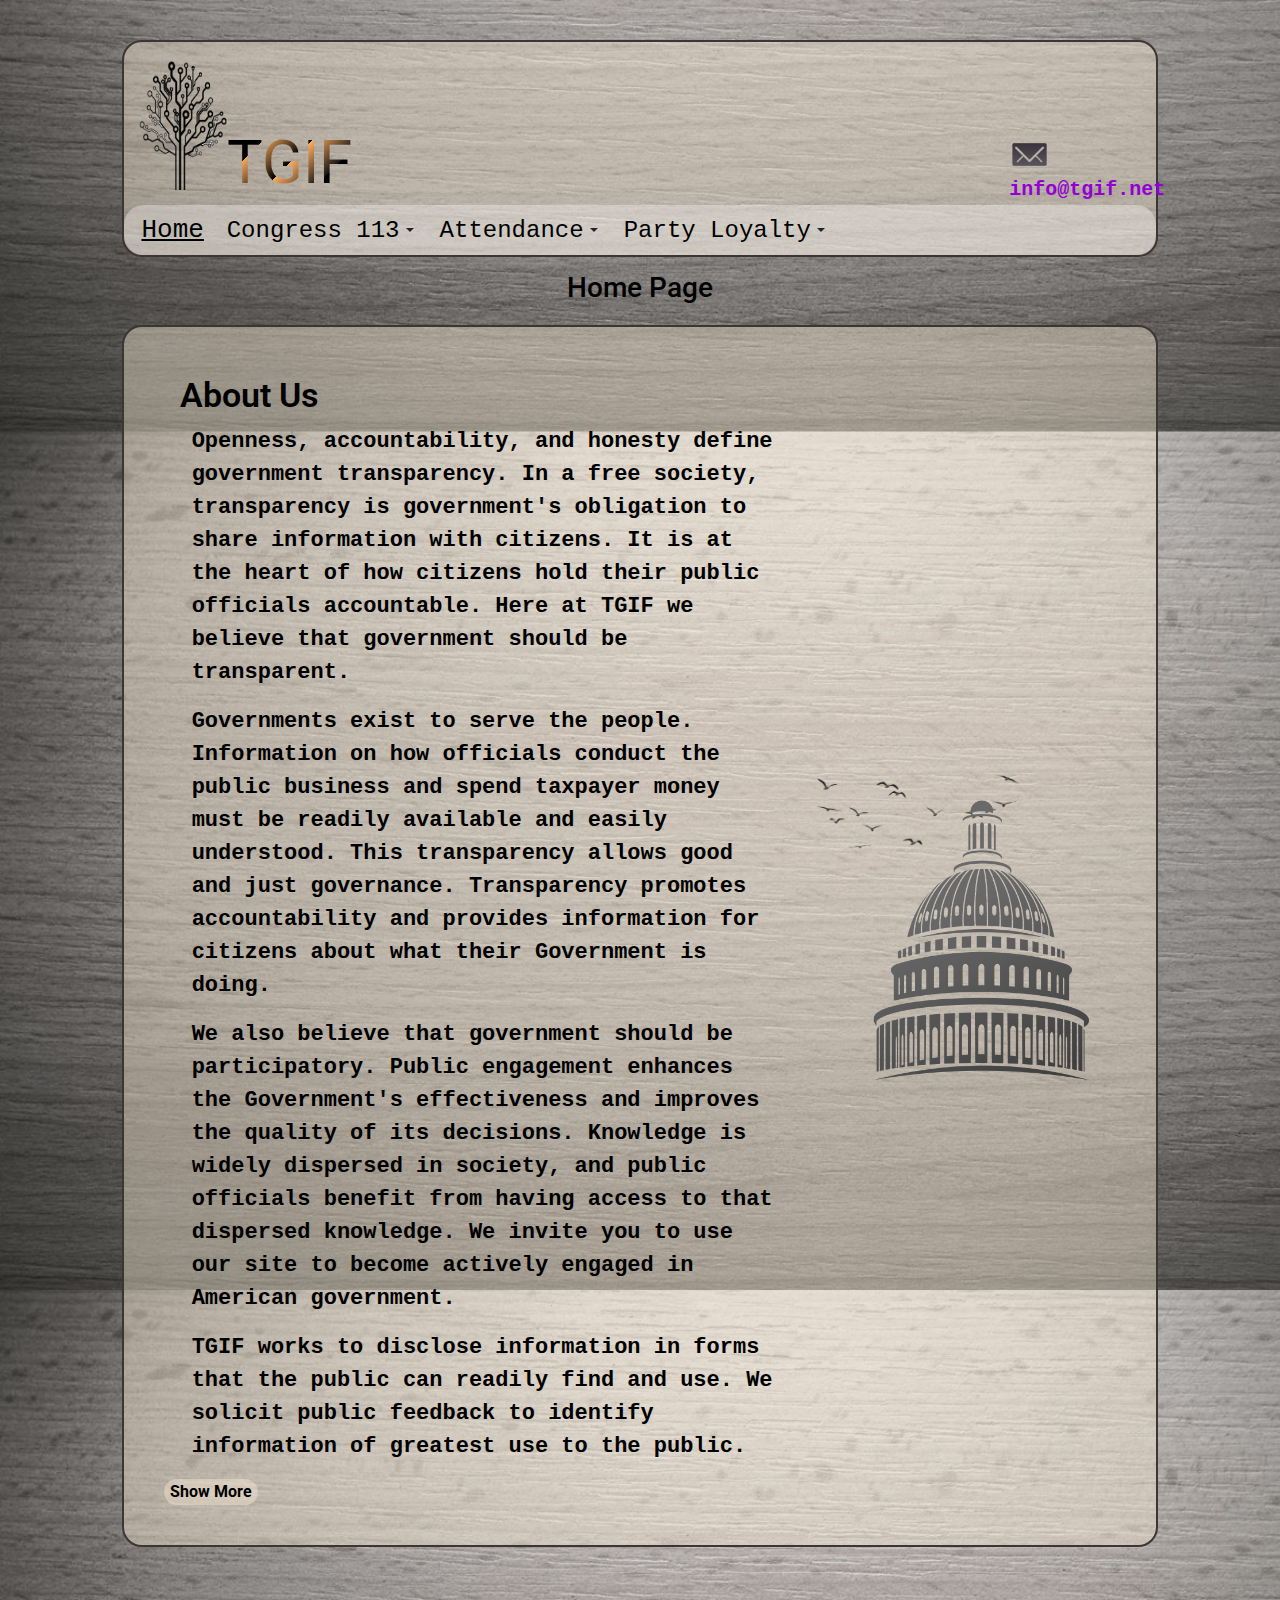
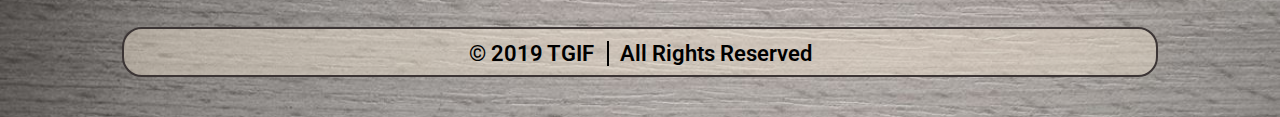
<file: index.html>
<!DOCTYPE html>
<html lang="en">

<head>
  <link rel="stylesheet" href="https://maxcdn.bootstrapcdn.com/bootstrap/4.0.0-beta.3/css/bootstrap.min.css" integrity="sha384-Zug+QiDoJOrZ5t4lssLdxGhVrurbmBWopoEl+M6BdEfwnCJZtKxi1KgxUyJq13dy" crossorigin="anonymous">
  <link rel="stylesheet" href="https://maxcdn.bootstrapcdn.com/bootstrap/4.3.1/css/bootstrap.min.css">
  <link rel="stylesheet" href="styles/styles.css">
  <script src="https://ajax.googleapis.com/ajax/libs/jquery/3.3.1/jquery.min.js"></script>
  <script src="https://cdnjs.cloudflare.com/ajax/libs/popper.js/1.14.7/umd/popper.min.js"></script>
  <script src="https://maxcdn.bootstrapcdn.com/bootstrap/4.3.1/js/bootstrap.min.js"></script>
  <link href="https://fonts.googleapis.com/css?family=Roboto" rel="stylesheet">
</head>

<body>
  <div class="imag">
    <div class="container-fluid col-lg-10 my-container">
      <div class="layer">

        <div class="row">

          <div class="col-6 col-lg-10">
            <div class="row">
              <img class="page-logo" src="images/logo.png" alt="logo">
              <h1 data-heading="Slide">TGIF</h1>
            </div>
          </div>

          <div class="col-6 col-lg-2 email">
            <div><img class="msg" src="images/msg.png" alt="email">
              <a href="mailto:info@tgif.net">info@tgif.net</a></div>
          </div>

        </div>
        <div class="top">
          <div class="col nav-bar">
            <div class="col-12 dropdown row my-dropdown">
              <a class="home" href="home.html">Home</a>
              <div class="dropdown-toggle">
                <button class="dropdown my-button" type="button" data-toggle="dropdown">Congress 113</button>
                <ul class="dropdown-menu menu-item my-item">
                  <li><a href="house-data.html">House</a></li>
                  <li><a href="senate-data.html">Senate</a></li>

                </ul>
              </div>
              <div class="dropdown-toggle">
                <button class="dropdown my-button" type="button" data-toggle="dropdown">Attendance</button>
                <ul class="dropdown-menu menu-item my-item">
                  <li><a href="house-attendance-statistics-page.html">House</a></li>
                  <li><a href="senate-attendance-statistics-page.html">Senate</a></li>

                </ul>
              </div>
              <div class="dropdown-toggle">
                <button class="dropdown my-button" type="button" data-toggle="dropdown">Party Loyalty</button>
                <ul class="dropdown-menu menu-item my-item">
                  <li><a href="house-party-loyalty-statistics-page.html">House</a></li>
                  <li><a href="senate-party-loyalty-statistics.html">Senate</a></li>

                </ul>
              </div>
            </div>
          </div>
        </div>
      </div>
      <div class="main-area">
        <div class="container-fluid">
            <h2 class="page-titles">Home Page</h2>
          <div class="row justify-content-flex-start main-content">
            <!--Table container-->
            <div class="col-lg-8 col-sm-12 main-text">

              <h2 class="about-title">About Us</h2>
              <div class="about-text">
                <p>Openness, accountability, and honesty define government transparency. In a free society, transparency is government's obligation to share information with citizens. It is at the heart of how citizens hold their public officials accountable. Here at TGIF we believe that government should be transparent.</p>
                <p>Governments exist to serve the people. Information on how officials conduct the public business and spend taxpayer money must be readily available and easily understood. This transparency allows good and just governance. Transparency promotes accountability and provides information for citizens about what their Government is doing.</p>
                <p>We also believe that government should be participatory. Public engagement enhances the Government's effectiveness and improves the quality of its decisions. Knowledge is widely dispersed in society, and public officials benefit from having access to that dispersed knowledge. We invite you to use our site to become actively engaged in American government.</p>
                <p>TGIF works to disclose information in forms that the public can readily find and use. We solicit public feedback to identify information of greatest use to the public.</p>
              </div>
            </div>
            <div class="col-4 align-self-center">
              <div><img class="birds" src="images/birds.png" alt="birds"></div>
              <div><img class="main-img" src="images/office.png" alt="office"></div>
            </div>
            <div class="row col-12">
              <input type="button" id="accordion" class="accordion more" value="Show More">
              <div class="panel">
                <h2 class="sub-titles">Background History of Government Transparency</h2>
                <div class="main-text">
                  <p>In the West, the idea that government should be open to public scrutiny and susceptible to public opinion dates back at least to the time of the Enlightenment, when many philosophes made an attack on absolutist doctrine of state secrecy, a core part of their intellectual project. The passage of formal legislative instruments to this end can also be traced to this time with Sweden, for example, (which then included Finland as a Swedish-governed territory) enacting free press legislation as part of its constitution (Freedom of the Press Act, 1766). This approach, and that of the philosophes more broadly, is strongly related to recent historiography on the eighteenth-century public sphere.

                    <p>Influenced by Enlightenment thought, the revolutions in America (1776) and France (1789), freedom of the press enshrined provisions and requirements for public budgetary accounting and freedom of the press in constitutional articles. In the nineteenth century, attempts by Metternichean statesmen to row back on these measures were vigorously opposed by a number of eminent liberal politicians and writers, Bentham, Mill and Acton prominent among the latter.</p>

                    <p>Open government is widely seen to be a key hallmark of contemporary democratic practice and is often linked to the passing of freedom of information legislation. Scandinavian countries claim to have adopted the first freedom of information legislation, dating the origins of its modern provisions to the eighteenth century and Finland continuing the presumption of openness after gaining independence in 1917, passing its Act on Publicity of Official Documents in 1951 (superseded by new legislation in 1999).</p>

                    <p>The United States passed its Freedom of Information Act (FOIA) in 1966, FOIAs, Access to Information Acts (AIAs) or equivalent laws were passed in Denmark and Norway in 1970.</p>
                </div>
              </div>
            </div>
          </div>

        </div>
        <div class="footer col-12">
          <div class="rights col">&copy; 2019 TGIF <span class="line"></span> All Rights Reserved </div>
        </div>
      </div>




      <script src="main/main.js"></script>

    </div>

  </div>


</body>

</html>
</file>
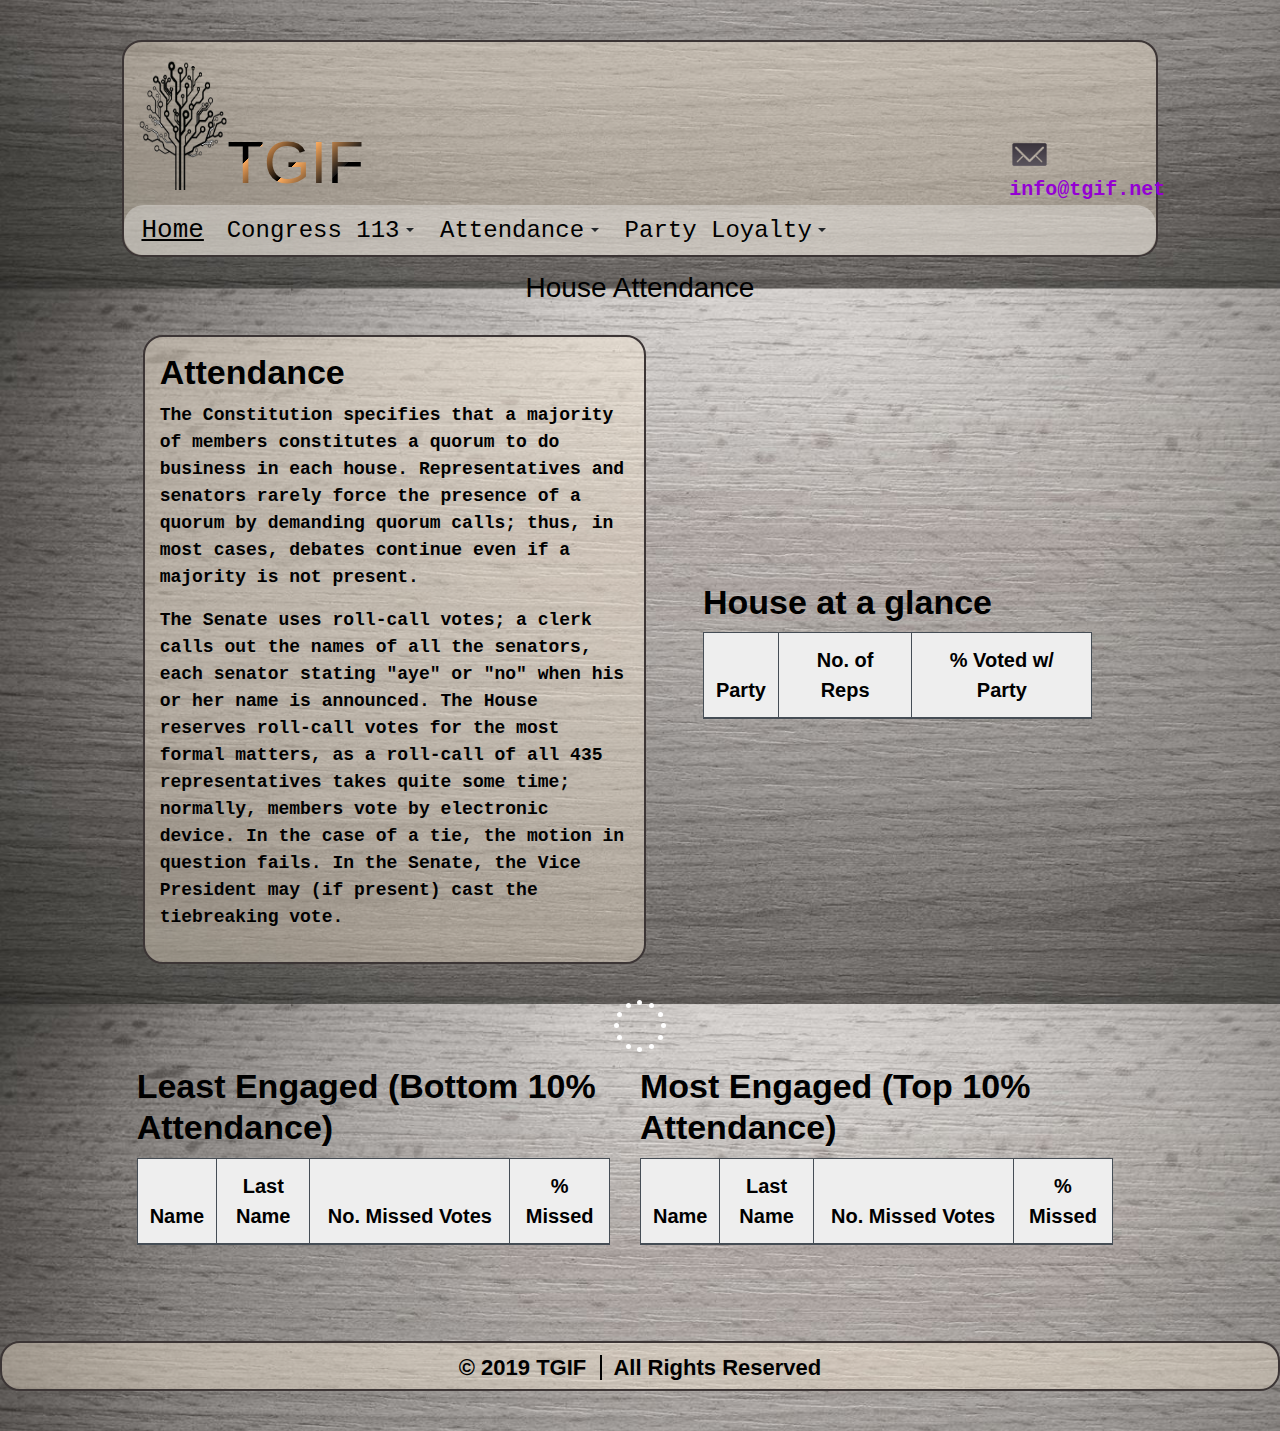
<file: house-attendance-statistics-page.html>
<!DOCTYPE html>
<html lang="en">

<head>
  <link rel="stylesheet" href="https://maxcdn.bootstrapcdn.com/bootstrap/4.0.0-beta.3/css/bootstrap.min.css" integrity="sha384-Zug+QiDoJOrZ5t4lssLdxGhVrurbmBWopoEl+M6BdEfwnCJZtKxi1KgxUyJq13dy" crossorigin="anonymous">
  <link rel="stylesheet" href="https://maxcdn.bootstrapcdn.com/bootstrap/4.3.1/css/bootstrap.min.css">
  <link rel="stylesheet" href="styles/styles.css">
  <script src="https://ajax.googleapis.com/ajax/libs/jquery/3.3.1/jquery.min.js"></script>
  <script src="https://cdnjs.cloudflare.com/ajax/libs/popper.js/1.14.7/umd/popper.min.js"></script>
  <script src="https://maxcdn.bootstrapcdn.com/bootstrap/4.3.1/js/bootstrap.min.js"></script>
</head>

<body>
  <div class="imag">
    <div class="container-fluid col-lg-10 my-container">
      <div class="layer">
        <div class="row">

          <div class="col-6 col-lg-10">
            <div class="row">
              <img class="page-logo" src="images/logo.png" alt="logo">
              <h1 data-heading="Slide">TGIF</h1>
            </div>
          </div>

          <div class="col-6 col-lg-2 email">
            <div><img class="msg" src="images/msg.png" alt="email">
              <a href="mailto:info@tgif.net">info@tgif.net</a></div>
          </div>

        </div>
        <div class="top">
          <div class="col nav-bar">
            <div class="col-12 dropdown row my-dropdown">
              <a class="home" href="index.html">Home</a>
              <div class="dropdown-toggle">
                <button class="dropdown my-button" type="button" data-toggle="dropdown">Congress 113</button>
                <ul class="dropdown-menu menu-item my-item">
                  <li><a href="house-data.html">House</a></li>
                  <li><a href="senate-data.html">Senate</a></li>

                </ul>
              </div>
              <div class="dropdown-toggle">
                <button class="dropdown my-button" type="button" data-toggle="dropdown">Attendance</button>
                <ul class="dropdown-menu menu-item my-item">
                  <li><a href="house-attendance-statistics-page.html">House</a></li>
                  <li><a href="senate-attendance-statistics-page.html">Senate</a></li>

                </ul>
              </div>
              <div class="dropdown-toggle">
                <button class="dropdown my-button" type="button" data-toggle="dropdown">Party Loyalty</button>
                <ul class="dropdown-menu menu-item my-item">
                  <li><a href="house-party-loyalty-statistics-page.html">House</a></li>
                  <li><a href="senate-party-loyalty-statistics.html">Senate</a></li>

                </ul>
              </div>
            </div>
          </div>
        </div>
      </div>

      <div class="conainer-fluid">
        <h2 class="page-titles">House Attendance</h2>
        <div class="row col-12 justify-content-around">
          <div class="col-6 text order-1">
            <h2 class="senator">Attendance</h2>

            <p>The Constitution specifies that a majority of members constitutes a quorum to do business in each house. Representatives and senators rarely force the presence of a quorum by demanding quorum calls; thus, in most cases, debates continue even if a majority is not present.</p>

            <p>The Senate uses roll-call votes; a clerk calls out the names of all the senators, each senator stating "aye" or "no" when his or her name is announced. The House reserves roll-call votes for the most formal matters, as a roll-call of all 435 representatives takes quite some time; normally, members vote by electronic device. In the case of a tie, the motion in question fails. In the Senate, the Vice President may (if present) cast the tiebreaking vote.
            </p>
          </div>


          <div class="col-5 order-2 align-self-center">
            <h2 class="table-title">House at a glance</h2>
            <table class="table table-bordered table-dark" id="senate-table">
              <thead class="table-head">
                <tr>
                  <th>Party</th>
                  <th>No. of Reps</th>
                  <th>% Voted w/ Party</th>
                </tr>
              </thead>
              <tbody id="tBody"></tbody>
            </table>

          </div>
        </div>
        <div class="row justify-content-center">
          <div id="load" class="lds-default">
            <div></div>
            <div></div>
            <div></div>
            <div></div>
            <div></div>
            <div></div>
            <div></div>
            <div></div>
            <div></div>
            <div></div>
            <div></div>
            <div></div>
          </div>
        </div>

      </div>
      <div class="row col-12 justify-content-around">
        <div class="col-6">
          <h2 class="table-title">Least Engaged (Bottom 10% Attendance)</h2>
          <table class="table table-bordered table-dark" id="table-body">
            <thead class="table-head">
              <tr>
                <th>Name</th>
                <th>Last Name</th>
                <th class="miss">No. Missed Votes</th>
                <th>% Missed</th>
              </tr>
            </thead>
            <tbody id="table-body1">
            </tbody>
          </table>
        </div>

        <div class="col-6">
          <h2 class="table-title">Most Engaged (Top 10% Attendance)</h2>
          <table class="table table-bordered table-dark" id="table-most">
            <thead class="table-head">
              <tr>
                <th>Name</th>
                <th>Last Name</th>
                <th class="miss">No. Missed Votes</th>
                <th>% Missed</th>
              </tr>
            </thead>
            <tbody id="table-body2">
            </tbody>
          </table>
        </div>
      </div>
    </div>
    <div class="footer col-12">
      <div class="rights col">&copy; 2019 TGIF <span class="line"></span> All Rights Reserved </div>
    </div>


    <script src="main/senate-statistics.js"></script>



  </div>
</body></html>
</file>
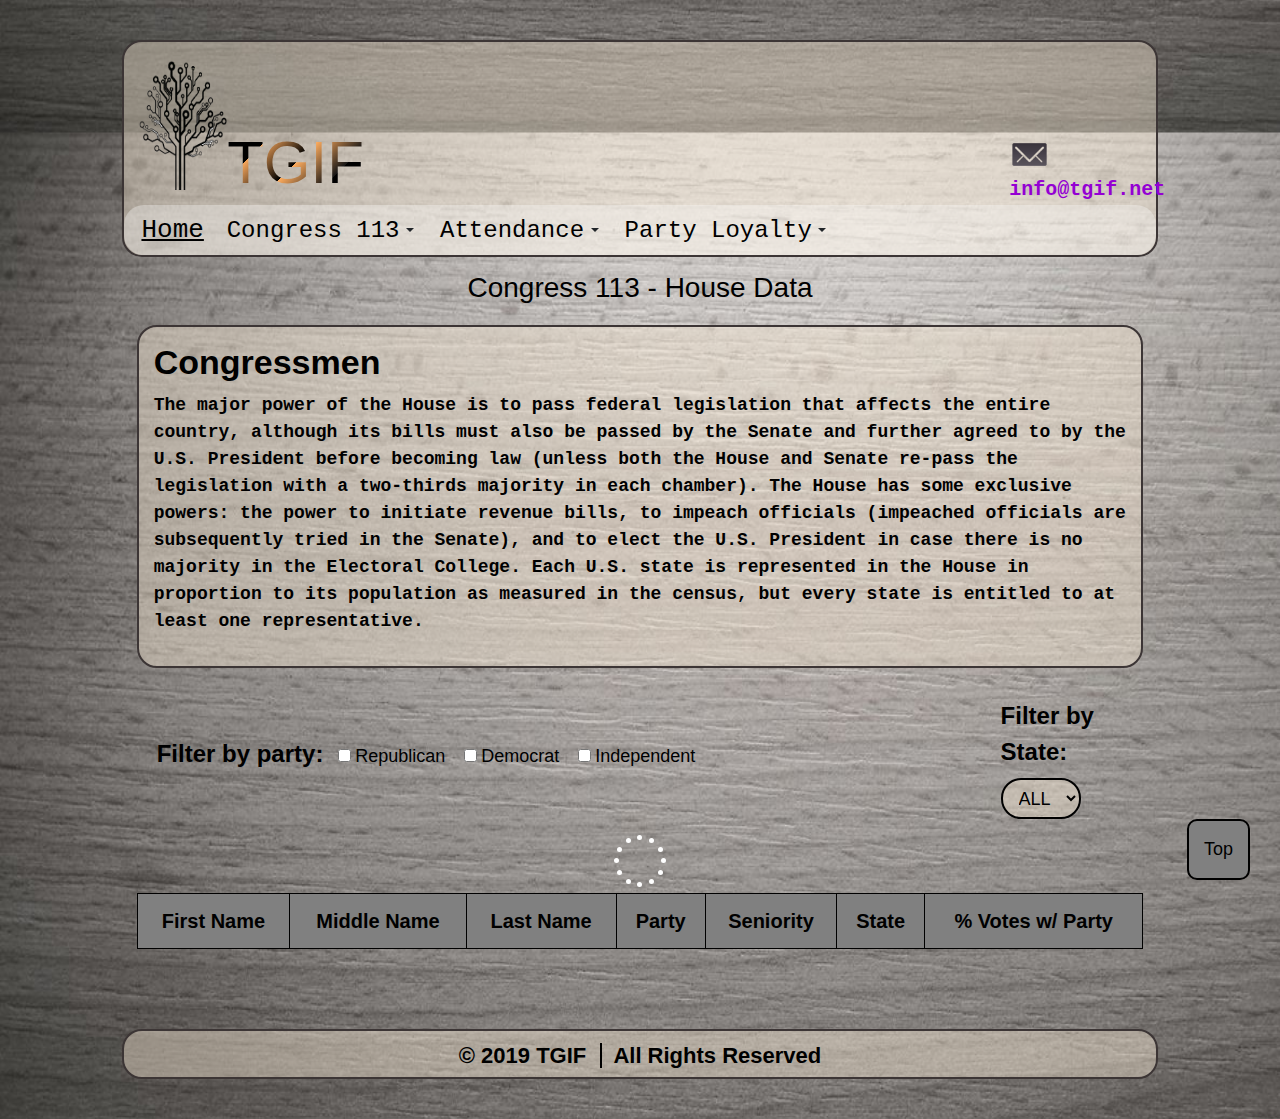
<file: house-data.html>
<!DOCTYPE html>
<html lang="en">

<head>
  <link rel="stylesheet" href="https://maxcdn.bootstrapcdn.com/bootstrap/4.0.0-beta.3/css/bootstrap.min.css" integrity="sha384-Zug+QiDoJOrZ5t4lssLdxGhVrurbmBWopoEl+M6BdEfwnCJZtKxi1KgxUyJq13dy" crossorigin="anonymous">
  <link rel="stylesheet" href="https://maxcdn.bootstrapcdn.com/bootstrap/4.3.1/css/bootstrap.min.css">
  <link rel="stylesheet" href="styles/styles.css">
  <script src="https://ajax.googleapis.com/ajax/libs/jquery/3.3.1/jquery.min.js"></script>
  <script src="https://cdnjs.cloudflare.com/ajax/libs/popper.js/1.14.7/umd/popper.min.js"></script>
  <script src="https://maxcdn.bootstrapcdn.com/bootstrap/4.3.1/js/bootstrap.min.js"></script>
</head>

<body>
  <div class="imag">
    <div class="container-fluid col-lg-10 my-container">
      <div class="layer">
        <div class="row">

          <div class="col-6 col-lg-10">
            <div class="row">
              <img class="page-logo" src="images/logo.png" alt="logo">
              <h1 data-heading="Slide">TGIF</h1>
            </div>
          </div>

          <div class="col-6 col-lg-2 email">
            <div><img class="msg" src="images/msg.png" alt="email">
              <a href="mailto:info@tgif.net">info@tgif.net</a></div>
          </div>

        </div>
        <div class="top">
          <div class="col nav-bar">
            <div class="col-12 dropdown row my-dropdown">
              <a class="home" href="index.html">Home</a>
              <div class="dropdown-toggle">
                <button class="dropdown my-button" type="button" data-toggle="dropdown">Congress 113</button>
                <ul class="dropdown-menu menu-item my-item">
                  <li><a href="house-data.html">House</a></li>
                  <li><a href="senate-data.html">Senate</a></li>

                </ul>
              </div>
              <div class="dropdown-toggle">
                <button class="dropdown my-button" type="button" data-toggle="dropdown">Attendance</button>
                <ul class="dropdown-menu menu-item my-item">
                  <li><a href="house-attendance-statistics-page.html">House</a></li>
                  <li><a href="senate-attendance-statistics-page.html">Senate</a></li>

                </ul>
              </div>
              <div class="dropdown-toggle">
                <button class="dropdown my-button" type="button" data-toggle="dropdown">Party Loyalty</button>
                <ul class="dropdown-menu menu-item my-item">
                  <li><a href="house-party-loyalty-statistics-page.html">House</a></li>
                  <li><a href="senate-party-loyalty-statistics.html">Senate</a></li>

                </ul>
              </div>
            </div>
          </div>
        </div>
      </div>
      
      <div class="main-area">
       
         <h2 class="page-titles">Congress 113 - House Data</h2>
           <div class="container-fluid">
          <div class="text col-12">
            <h2 class="senator">Congressmen</h2>
            <p>
              The major power of the House is to pass federal legislation that affects the entire country, although its bills must also be passed by the Senate and further agreed to by the U.S. President before becoming law (unless both the House and Senate re-pass the legislation with a two-thirds majority in each chamber). The House has some exclusive powers: the power to initiate revenue bills, to impeach officials (impeached officials are subsequently tried in the Senate), and to elect the U.S. President in case there is no majority in the Electoral College.
              Each U.S. state is represented in the House in proportion to its population as measured in the census, but every state is entitled to at least one representative.
            </p>
          </div>

          <div class="row">
            <div class="col-2 order-2">
              <label class="filter-state">Filter by State:</label>
              <select id="mySelect" class='form-control'>
                <option value = "ALL" class="all">ALL</option>
              </select>
            </div>
            <div class="col-10 order-1">
             
              <form name="FilterForm" id="FilterForm" action="" method="">
                <label class="filter-state">Filter by party:</label>
                <input type="checkbox" class="test" id="rep" name="filter" value="R" />
                <label class="filters">Republican</label>
                <input type="checkbox" class="test" id="dem" name="filter" value="D" />
                <label class="filters">Democrat</label>
                <input type="checkbox" class="test" id="int" name="filter" value="I" />
                <label class="filters">Independent</label>
              </form>
            </div>
          </div>

          <div class="row justify-content-center">
            <div id="load" class="lds-default">
              <div></div>
              <div></div>
              <div></div>
              <div></div>
              <div></div>
              <div></div>
              <div></div>
              <div></div>
              <div></div>
              <div></div>
              <div></div>
              <div></div>
            </div>
          </div>
          
          <button id="myBtn" title="Go to top">Top</button>
          
          <table class="col-12 table table-bordered table-dark" id="senate-data">
            <thead class="table-head">
              <th>First Name</th>
              <th>Middle Name</th>
              <th>Last Name</th>
              <th>Party</th>
              <th>Seniority</th>
              <th>State</th>
              <th>% Votes w/ Party</th>
            </thead>
            <tbody id="table-body">
            </tbody>
            <span id="textResult"></span>
          </table>

        </div>
        <div class="footer col-12">
          <div class="rights col">&copy; 2019 TGIF <span class="line"></span> All Rights Reserved </div>
        </div>
      </div>

      <script src="main/main.js"></script>

    </div>

  </div>
</body></html>
</file>
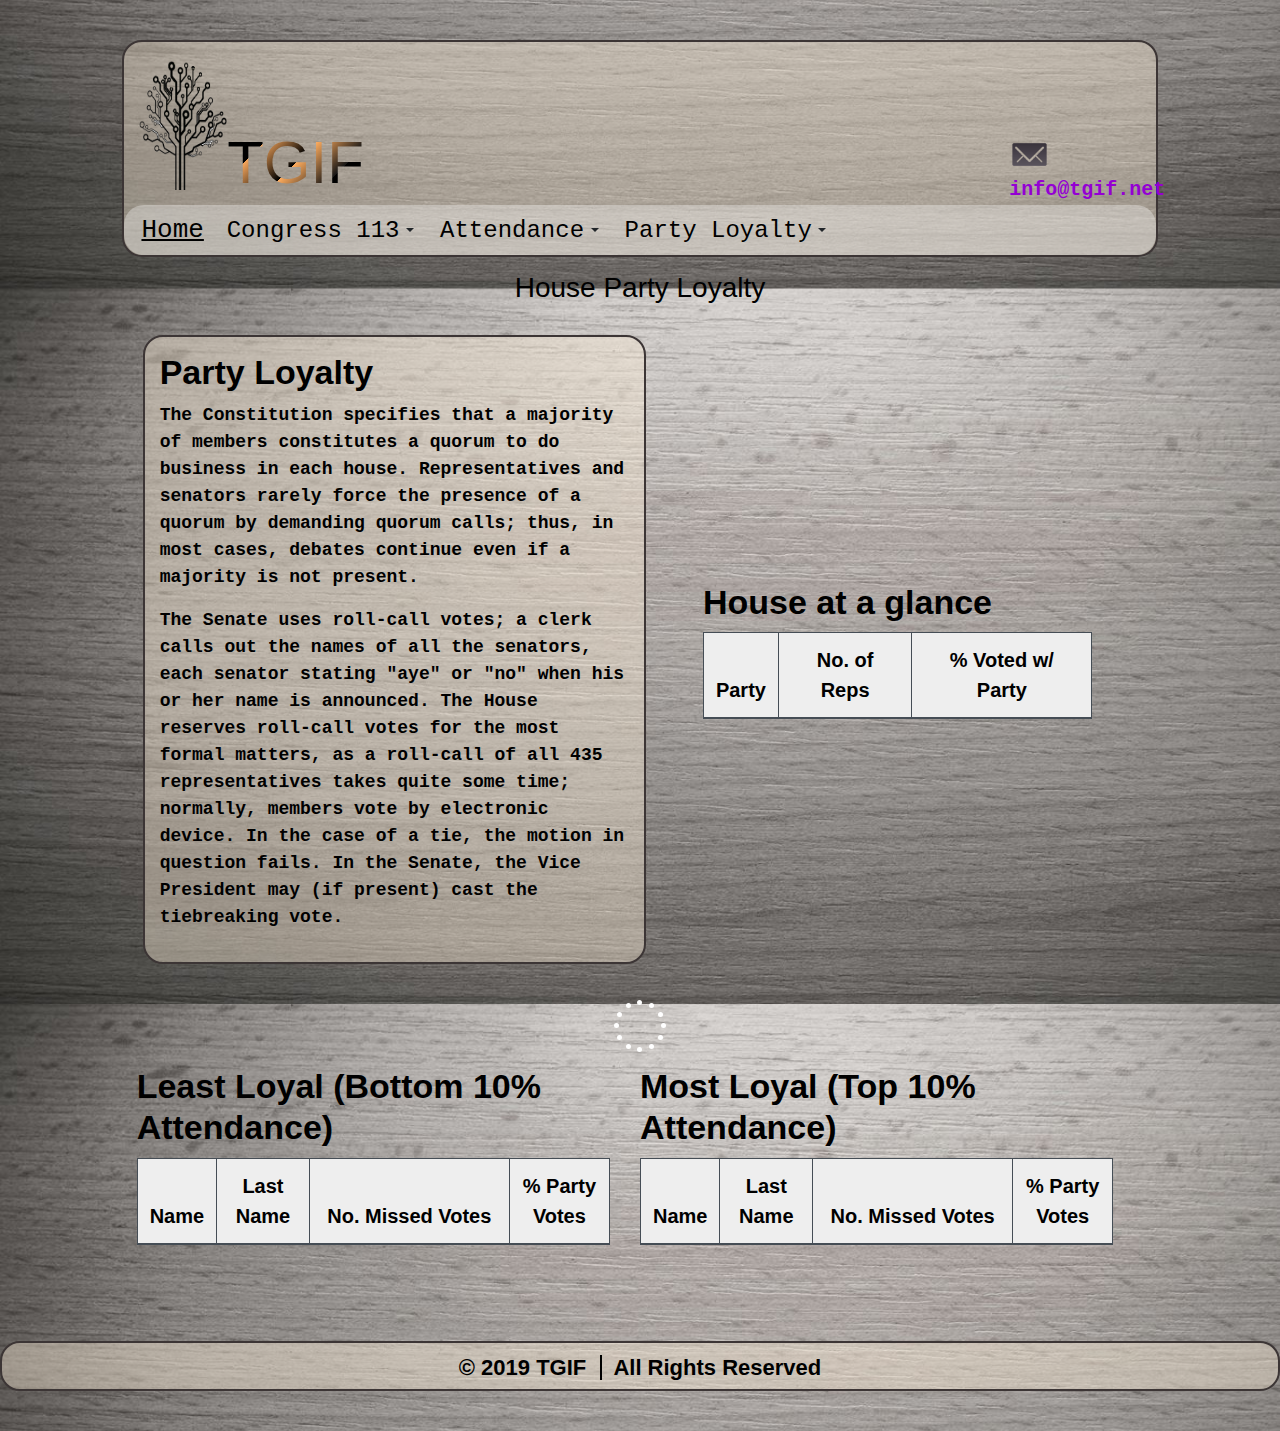
<file: house-party-loyalty-statistics-page.html>
<!DOCTYPE html>
<html lang="en">

<head>
  <link rel="stylesheet" href="https://maxcdn.bootstrapcdn.com/bootstrap/4.0.0-beta.3/css/bootstrap.min.css" integrity="sha384-Zug+QiDoJOrZ5t4lssLdxGhVrurbmBWopoEl+M6BdEfwnCJZtKxi1KgxUyJq13dy" crossorigin="anonymous">
  <link rel="stylesheet" href="https://maxcdn.bootstrapcdn.com/bootstrap/4.3.1/css/bootstrap.min.css">
  <link rel="stylesheet" href="styles/styles.css">
  <script src="https://ajax.googleapis.com/ajax/libs/jquery/3.3.1/jquery.min.js"></script>
  <script src="https://cdnjs.cloudflare.com/ajax/libs/popper.js/1.14.7/umd/popper.min.js"></script>
  <script src="https://maxcdn.bootstrapcdn.com/bootstrap/4.3.1/js/bootstrap.min.js"></script>
</head>

<body>
  <div class="imag">
    <div class="container-fluid col-lg-10 my-container">
      <div class="layer">
        <div class="row">

          <div class="col-6 col-lg-10">
            <div class="row">
              <img class="page-logo" src="images/logo.png" alt="logo">
              <h1 data-heading="Slide">TGIF</h1>
            </div>
          </div>

          <div class="col-6 col-lg-2 email">
            <div><img class="msg" src="images/msg.png" alt="email">
              <a href="mailto:info@tgif.net">info@tgif.net</a></div>
          </div>

        </div>
        <div class="top">
          <div class="col nav-bar">
            <div class="col-12 dropdown row my-dropdown">
              <a class="home" href="index.html">Home</a>
              <div class="dropdown-toggle">
                <button class="dropdown my-button" type="button" data-toggle="dropdown">Congress 113</button>
                <ul class="dropdown-menu menu-item my-item">
                  <li><a href="house-data.html">House</a></li>
                  <li><a href="senate-data.html">Senate</a></li>

                </ul>
              </div>
              <div class="dropdown-toggle">
                <button class="dropdown my-button" type="button" data-toggle="dropdown">Attendance</button>
                <ul class="dropdown-menu menu-item my-item">
                  <li><a href="house-attendance-statistics-page.html">House</a></li>
                  <li><a href="senate-attendance-statistics-page.html">Senate</a></li>

                </ul>
              </div>
              <div class="dropdown-toggle">
                <button class="dropdown my-button" type="button" data-toggle="dropdown">Party Loyalty</button>
                <ul class="dropdown-menu menu-item my-item">
                  <li><a href="house-party-loyalty-statistics-page.html">House</a></li>
                  <li><a href="senate-party-loyalty-statistics.html">Senate</a></li>

                </ul>
              </div>
            </div>
          </div>
        </div>
      </div>

      <div class="conainer-fluid">
       <h2 class="page-titles">House Party Loyalty</h2>
        <div class="row col-12 justify-content-around">
          <div class="col-6 text order-1">
            <h2 class="senator">Party Loyalty</h2>

            <p>The Constitution specifies that a majority of members constitutes a quorum to do business in each house. Representatives and senators rarely force the presence of a quorum by demanding quorum calls; thus, in most cases, debates continue even if a majority is not present.</p>

            <p>The Senate uses roll-call votes; a clerk calls out the names of all the senators, each senator stating "aye" or "no" when his or her name is announced. The House reserves roll-call votes for the most formal matters, as a roll-call of all 435 representatives takes quite some time; normally, members vote by electronic device. In the case of a tie, the motion in question fails. In the Senate, the Vice President may (if present) cast the tiebreaking vote.
            </p>
          </div>

          <div class="col-5 order-2 align-self-center">
            <h2 class="table-title">House at a glance</h2>
            <table class="table table-bordered table-dark" id="senate-table">
              <thead class="table-head">
                <tr>
                  <th>Party</th>
                  <th>No. of Reps</th>
                  <th>% Voted w/ Party</th>
                </tr>
              </thead>
              <tbody id="tBody"></tbody>
            </table>

          </div>
        </div>
        <div class="row justify-content-center">
          <div id="load" class="lds-default">
            <div></div>
            <div></div>
            <div></div>
            <div></div>
            <div></div>
            <div></div>
            <div></div>
            <div></div>
            <div></div>
            <div></div>
            <div></div>
            <div></div>
          </div>
        </div>
      </div>
      <div class="row col-12 justify-content-around">
        <div class="col-6">
          <h2 class="table-title">Least Loyal (Bottom 10% Attendance)</h2>
          <table class="table table-bordered table-dark" id="table-body">
            <thead class="table-head">
              <tr>
                <th>Name</th>
                <th>Last Name</th>
                <th class="miss">No. Missed Votes</th>
                <th>% Party Votes</th>
              </tr>
            </thead>
            <tbody id="table-body3">
            </tbody>
          </table>
        </div>

        <div class="col-6">
          <h2 class="table-title">Most Loyal (Top 10% Attendance)</h2>
          <table class="table table-bordered table-dark" id="table-most">
            <thead class="table-head">
              <tr>
                <th>Name</th>
                <th>Last Name</th>
                <th class="miss">No. Missed Votes</th>
                <th>% Party Votes</th>
              </tr>
            </thead>
            <tbody id="table-body4">
            </tbody>
          </table>
        </div>
      </div>
    </div>
        <div class="footer col-12">
          <div class="rights col">&copy; 2019 TGIF <span class="line"></span> All Rights Reserved </div>
        </div>

    <script src="main/senate-statistics.js"></script>

  </div>
</body>

</html>
</file>
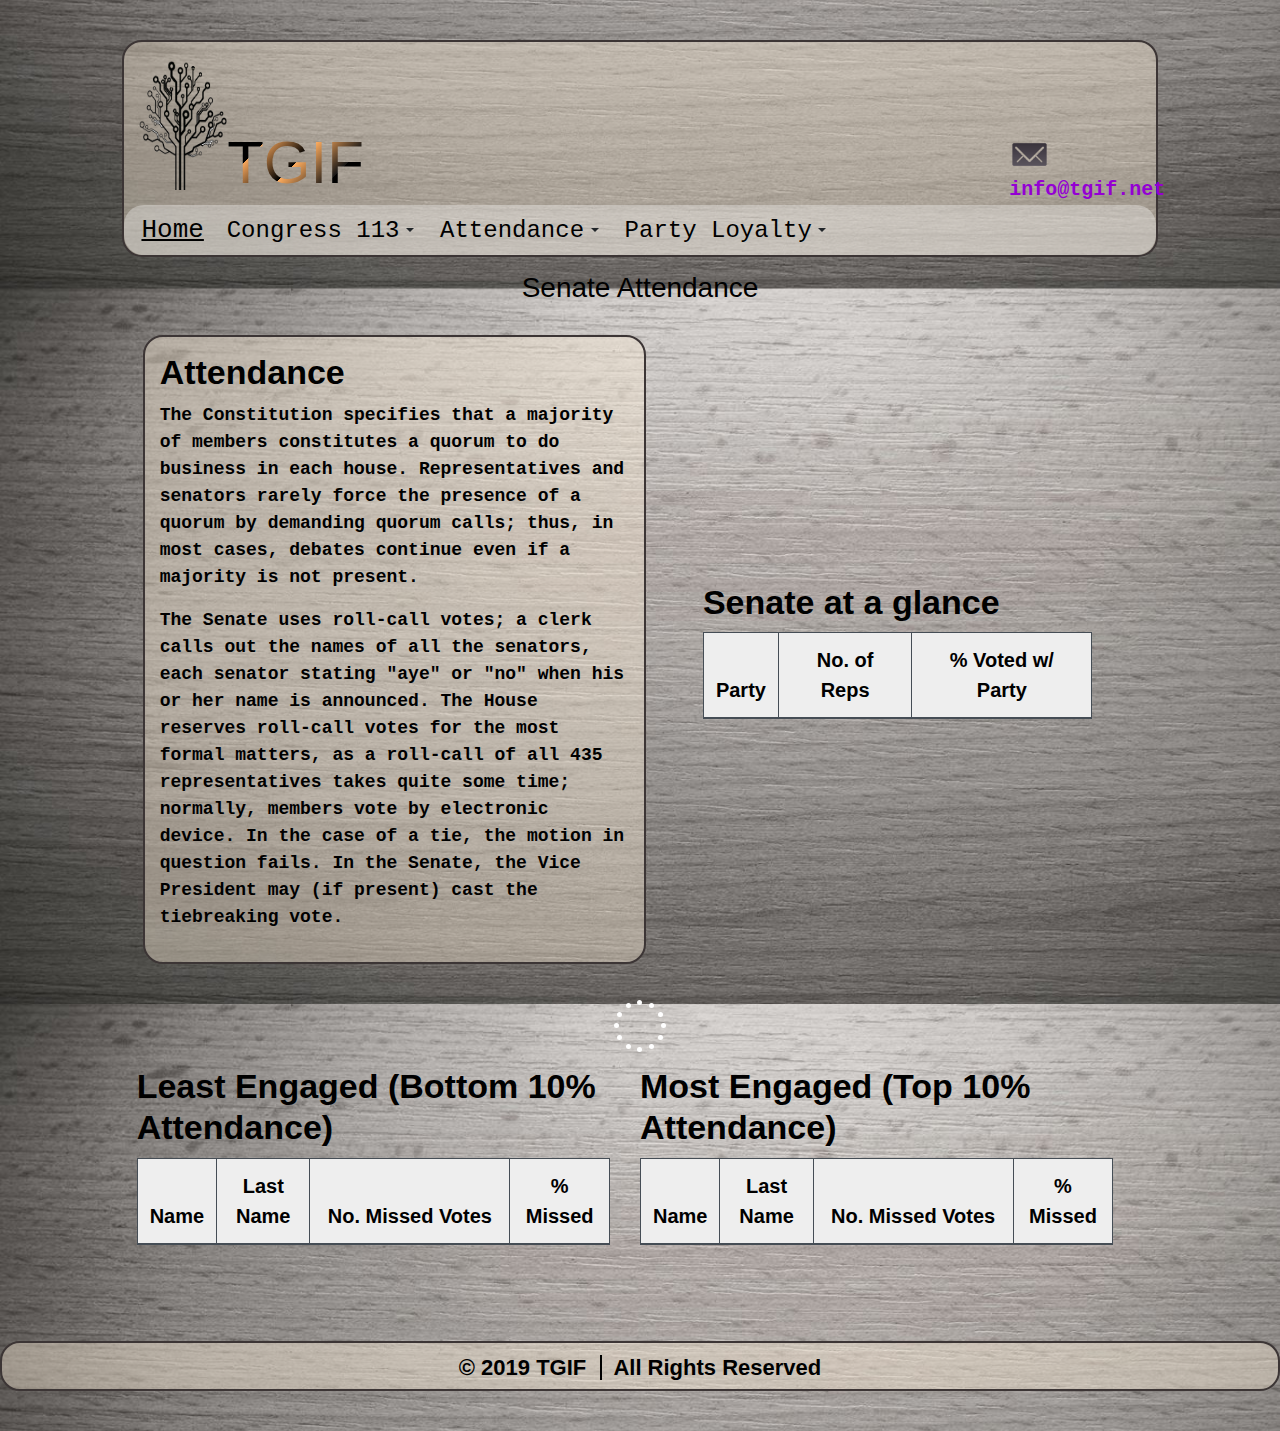
<file: senate-attendance-statistics-page.html>
<!DOCTYPE html>
<html lang="en">

<head>
  <link rel="stylesheet" href="https://maxcdn.bootstrapcdn.com/bootstrap/4.0.0-beta.3/css/bootstrap.min.css" integrity="sha384-Zug+QiDoJOrZ5t4lssLdxGhVrurbmBWopoEl+M6BdEfwnCJZtKxi1KgxUyJq13dy" crossorigin="anonymous">
  <link rel="stylesheet" href="https://maxcdn.bootstrapcdn.com/bootstrap/4.3.1/css/bootstrap.min.css">
  <link rel="stylesheet" href="styles/styles.css">
  <script src="https://ajax.googleapis.com/ajax/libs/jquery/3.3.1/jquery.min.js"></script>
  <script src="https://cdnjs.cloudflare.com/ajax/libs/popper.js/1.14.7/umd/popper.min.js"></script>
  <script src="https://maxcdn.bootstrapcdn.com/bootstrap/4.3.1/js/bootstrap.min.js"></script>
</head>

<body>
  <div class="imag">
    <div class="container-fluid col-lg-10 my-container">
      <div class="layer">
        <div class="row">

          <div class="col-6 col-lg-10">
            <div class="row">
              <img class="page-logo" src="images/logo.png" alt="logo">
              <h1 data-heading="Slide">TGIF</h1>
            </div>
          </div>

          <div class="col-6 col-lg-2 email">
            <div><img class="msg" src="images/msg.png" alt="email">
              <a href="mailto:info@tgif.net">info@tgif.net</a></div>
          </div>

        </div>
        <div class="top">
          <div class="col nav-bar">
            <div class="col-12 dropdown row my-dropdown">
              <a class="home" href="index.html">Home</a>
              <div class="dropdown-toggle">
                <button class="dropdown my-button" type="button" data-toggle="dropdown">Congress 113</button>
                <ul class="dropdown-menu menu-item my-item">
                  <li><a href="house-data.html">House</a></li>
                  <li><a href="senate-data.html">Senate</a></li>

                </ul>
              </div>
              <div class="dropdown-toggle">
                <button class="dropdown my-button" type="button" data-toggle="dropdown">Attendance</button>
                <ul class="dropdown-menu menu-item my-item">
                  <li><a href="house-attendance-statistics-page.html">House</a></li>
                  <li><a href="senate-attendance-statistics-page.html">Senate</a></li>

                </ul>
              </div>
              <div class="dropdown-toggle">
                <button class="dropdown my-button" type="button" data-toggle="dropdown">Party Loyalty</button>
                <ul class="dropdown-menu menu-item my-item">
                  <li><a href="house-party-loyalty-statistics-page.html">House</a></li>
                  <li><a href="senate-party-loyalty-statistics.html">Senate</a></li>

                </ul>
              </div>
            </div>
          </div>
        </div>
      </div>

      <div class="conainer-fluid">
       <h2 class="page-titles">Senate Attendance</h2>
        <div class="row col-12 justify-content-around">
          <div class="col-6 text order-1">
            <h2 class="senator">Attendance</h2>

            <p>The Constitution specifies that a majority of members constitutes a quorum to do business in each house. Representatives and senators rarely force the presence of a quorum by demanding quorum calls; thus, in most cases, debates continue even if a majority is not present.</p>

            <p>The Senate uses roll-call votes; a clerk calls out the names of all the senators, each senator stating "aye" or "no" when his or her name is announced. The House reserves roll-call votes for the most formal matters, as a roll-call of all 435 representatives takes quite some time; normally, members vote by electronic device. In the case of a tie, the motion in question fails. In the Senate, the Vice President may (if present) cast the tiebreaking vote.
            </p>
          </div>


          <div class="col-5 order-2 align-self-center">
            <h2 class="table-title">Senate at a glance</h2>
            <table class="table table-bordered table-dark" id="senate-table">
              <thead class="table-head">
                <tr>
                  <th>Party</th>
                  <th>No. of Reps</th>
                  <th>% Voted w/ Party</th>
                </tr>
              </thead>
              <tbody id="tBody"></tbody>
            </table>

          </div>
        </div>
      </div>

      <div class="row justify-content-center">
        <div id="load" class="lds-default">
          <div></div>
          <div></div>
          <div></div>
          <div></div>
          <div></div>
          <div></div>
          <div></div>
          <div></div>
          <div></div>
          <div></div>
          <div></div>
          <div></div>
        </div>
      </div>

      <div class="row col-12 justify-content-around">
        <div class="col-6">
          <h2 class="table-title">Least Engaged (Bottom 10% Attendance)</h2>
          <table class="table table-bordered table-dark" id="table-body">
            <thead class="table-head">
              <tr>
                <th>Name</th>
                <th>Last Name</th>
                <th class="miss">No. Missed Votes</th>
                <th>% Missed</th>
              </tr>
            </thead>
            <tbody id="table-body1">
            </tbody>
          </table>
        </div>

        <div class="col-6">
          <h2 class="table-title">Most Engaged (Top 10% Attendance)</h2>
          <table class="table table-bordered table-dark" id="table-most">
            <thead class="table-head">
              <tr>
                <th>Name</th>
                <th>Last Name</th>
                <th class="miss">No. Missed Votes</th>
                <th>% Missed</th>
              </tr>
            </thead>
            <tbody id="table-body2">
            </tbody>
          </table>
          
        </div>
      </div>
    </div>

        <div class="footer col-12">
          <div class="rights col">&copy; 2019 TGIF <span class="line"></span> All Rights Reserved </div>
        </div>

    <script src="main/senate-statistics.js"></script>


  </div>
</body></html>
</file>
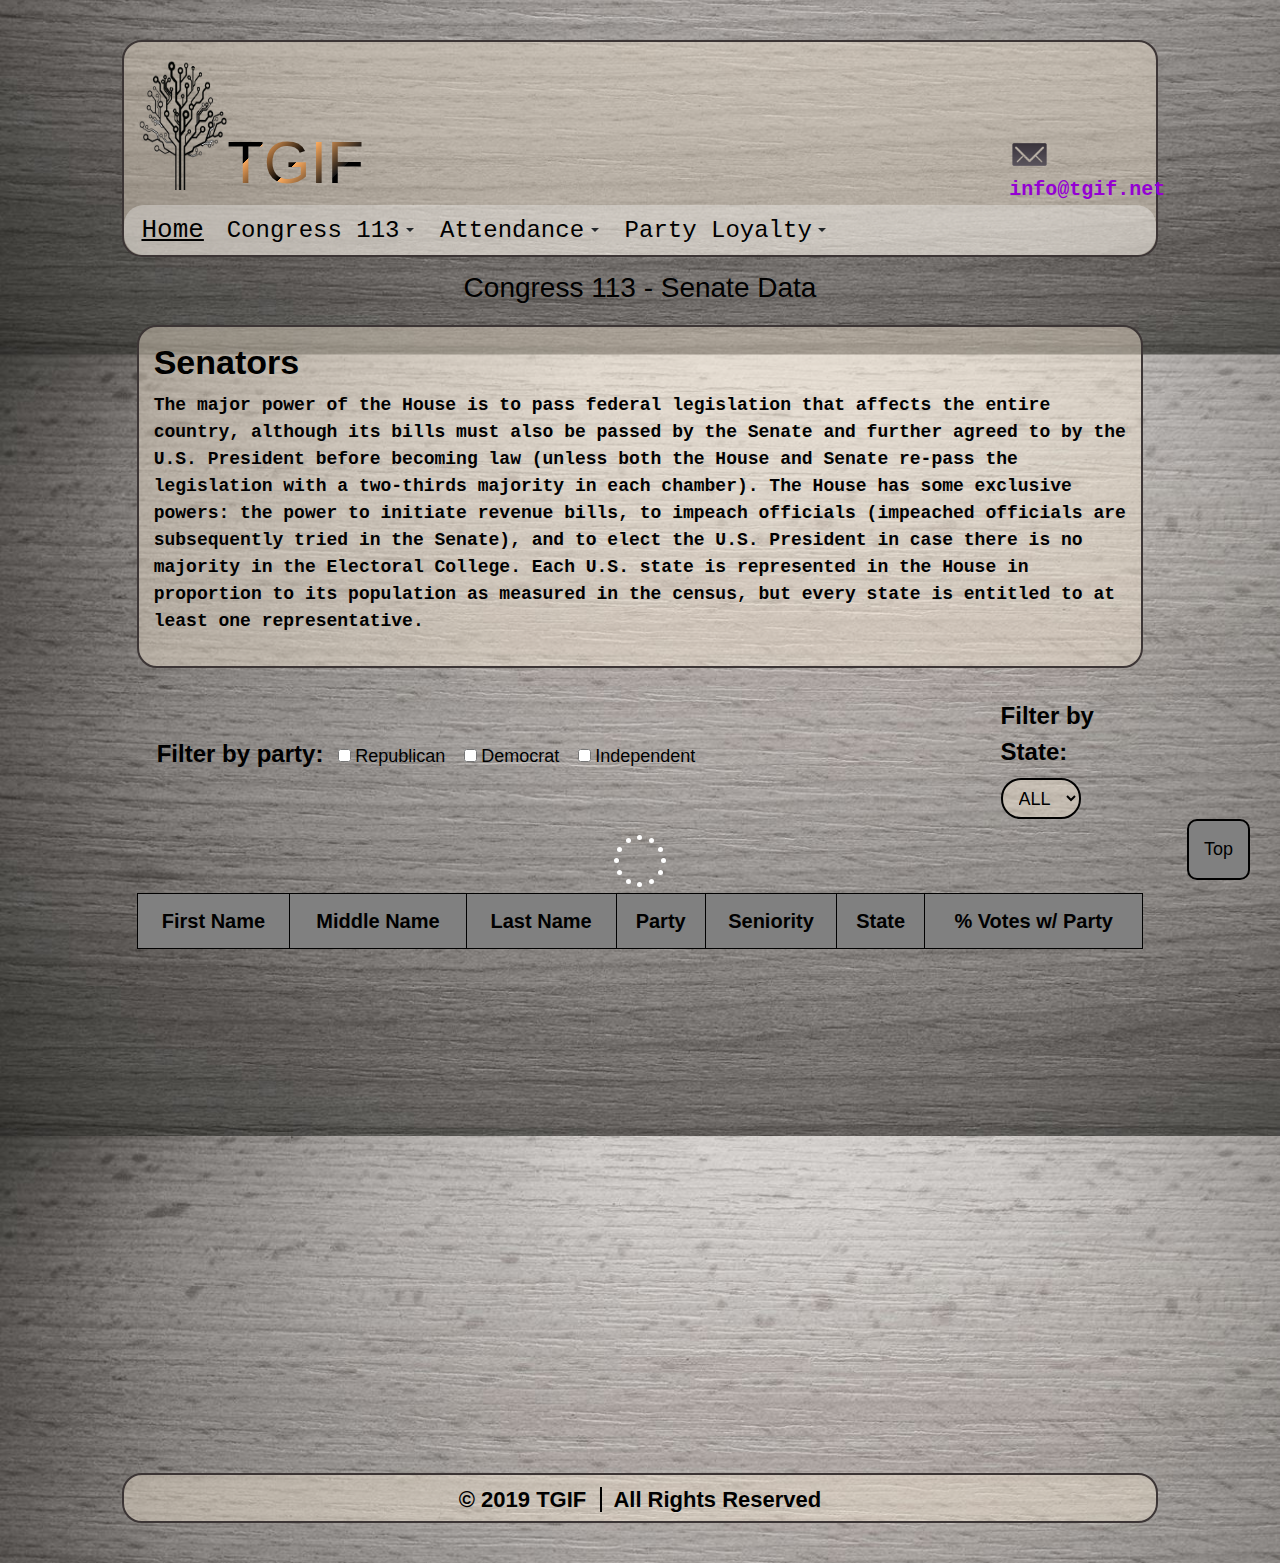
<file: senate-data.html>
<!DOCTYPE html>
<html lang="en">

<head>
  <link rel="stylesheet" href="https://maxcdn.bootstrapcdn.com/bootstrap/4.0.0-beta.3/css/bootstrap.min.css" integrity="sha384-Zug+QiDoJOrZ5t4lssLdxGhVrurbmBWopoEl+M6BdEfwnCJZtKxi1KgxUyJq13dy" crossorigin="anonymous">
  <link rel="stylesheet" href="https://maxcdn.bootstrapcdn.com/bootstrap/4.3.1/css/bootstrap.min.css">
  <link rel="stylesheet" href="styles/styles.css">
  <script src="https://ajax.googleapis.com/ajax/libs/jquery/3.3.1/jquery.min.js"></script>
  <script src="https://cdnjs.cloudflare.com/ajax/libs/popper.js/1.14.7/umd/popper.min.js"></script>
  <script src="https://maxcdn.bootstrapcdn.com/bootstrap/4.3.1/js/bootstrap.min.js"></script>
</head>

<body>
  <div class="imag">
    <div class="container-fluid col-lg-10 my-container">
      <div class="layer">
        <div class="row">

          <div class="col-6 col-lg-10">
            <div class="row">
              <img class="page-logo" src="images/logo.png" alt="logo">
              <h1 data-heading="Slide">TGIF</h1>
            </div>
          </div>

          <div class="col-6 col-lg-2 email">
            <div><img class="msg" src="images/msg.png" alt="email">
              <a href="mailto:info@tgif.net">info@tgif.net</a></div>
          </div>

        </div>
        <div class="top">
          <div class="col nav-bar">
            <div class="col-12 dropdown row my-dropdown">
              <a class="home" href="index.html">Home</a>
              <div class="dropdown-toggle">
                <button class="dropdown my-button" type="button" data-toggle="dropdown">Congress 113</button>
                <ul class="dropdown-menu menu-item my-item">
                  <li><a href="house-data.html">House</a></li>
                  <li><a href="senate-data.html">Senate</a></li>

                </ul>
              </div>
              <div class="dropdown-toggle">
                <button class="dropdown my-button" type="button" data-toggle="dropdown">Attendance</button>
                <ul class="dropdown-menu menu-item my-item">
                  <li><a href="house-attendance-statistics-page.html">House</a></li>
                  <li><a href="senate-attendance-statistics-page.html">Senate</a></li>

                </ul>
              </div>
              <div class="dropdown-toggle">
                <button class="dropdown my-button" type="button" data-toggle="dropdown">Party Loyalty</button>
                <ul class="dropdown-menu menu-item my-item">
                  <li><a href="house-party-loyalty-statistics-page.html">House</a></li>
                  <li><a href="senate-party-loyalty-statistics.html">Senate</a></li>

                </ul>
              </div>
            </div>
          </div>
        </div>
      </div>
      <div class="main-area">
        <h2 class="page-titles">Congress 113 - Senate Data</h2>
        <div class="container-fluid">
          <div class="text col-12">
            <h2 class="senator">Senators</h2>
            <p>
              The major power of the House is to pass federal legislation that affects the entire country, although its bills must also be passed by the Senate and further agreed to by the U.S. President before becoming law (unless both the House and Senate re-pass the legislation with a two-thirds majority in each chamber). The House has some exclusive powers: the power to initiate revenue bills, to impeach officials (impeached officials are subsequently tried in the Senate), and to elect the U.S. President in case there is no majority in the Electoral College.
              Each U.S. state is represented in the House in proportion to its population as measured in the census, but every state is entitled to at least one representative.
            </p>
          </div>

          <div class="row">
            <div class="col-2 order-2">
              <label class="filter-state">Filter by State:</label>
              <select id="mySelect" class='form-control'>
                <option value="ALL" class="all">ALL</option>
              </select>
            </div>
            <div class="col-10 order-1">

              <form name="FilterForm" id="FilterForm" action="" method="">
                <label class="filter-state">Filter by party:</label>
                <input type="checkbox" class="test" id="rep" name="filter" value="R" />
                <label class="filters">Republican</label>
                <input type="checkbox" class="test" id="dem" name="filter" value="D" />
                <label class="filters">Democrat</label>
                <input type="checkbox" class="test" id="int" name="filter" value="I" />
                <label class="filters">Independent</label>
              </form>
            </div>
          </div>

          <div class="row justify-content-center">
            <div id="load" class="lds-default">
              <div></div>
              <div></div>
              <div></div>
              <div></div>
              <div></div>
              <div></div>
              <div></div>
              <div></div>
              <div></div>
              <div></div>
              <div></div>
              <div></div>
            </div>
          </div>

          <button id="myBtn" title="Go to top">Top</button>
          <div class="tableFixHead">
            <table class="col-12 table table-bordered table-dark" id="senate-data">
              <thead class="table-head">
                <th>First Name</th>
                <th>Middle Name</th>
                <th>Last Name</th>
                <th>Party</th>
                <th>Seniority</th>
                <th>State</th>
                <th>% Votes w/ Party</th>
              </thead>
              <tbody id="table-body">
              </tbody>
              <span id="textResult"></span>
            </table>
          </div>
        </div>
        <div class="footer col-12">
          <div class="rights col">&copy; 2019 TGIF <span class="line"></span> All Rights Reserved </div>
        </div>
      </div>



      <script src="main/main.js"></script>

    </div>

  </div>
</body>

</html>
</file>
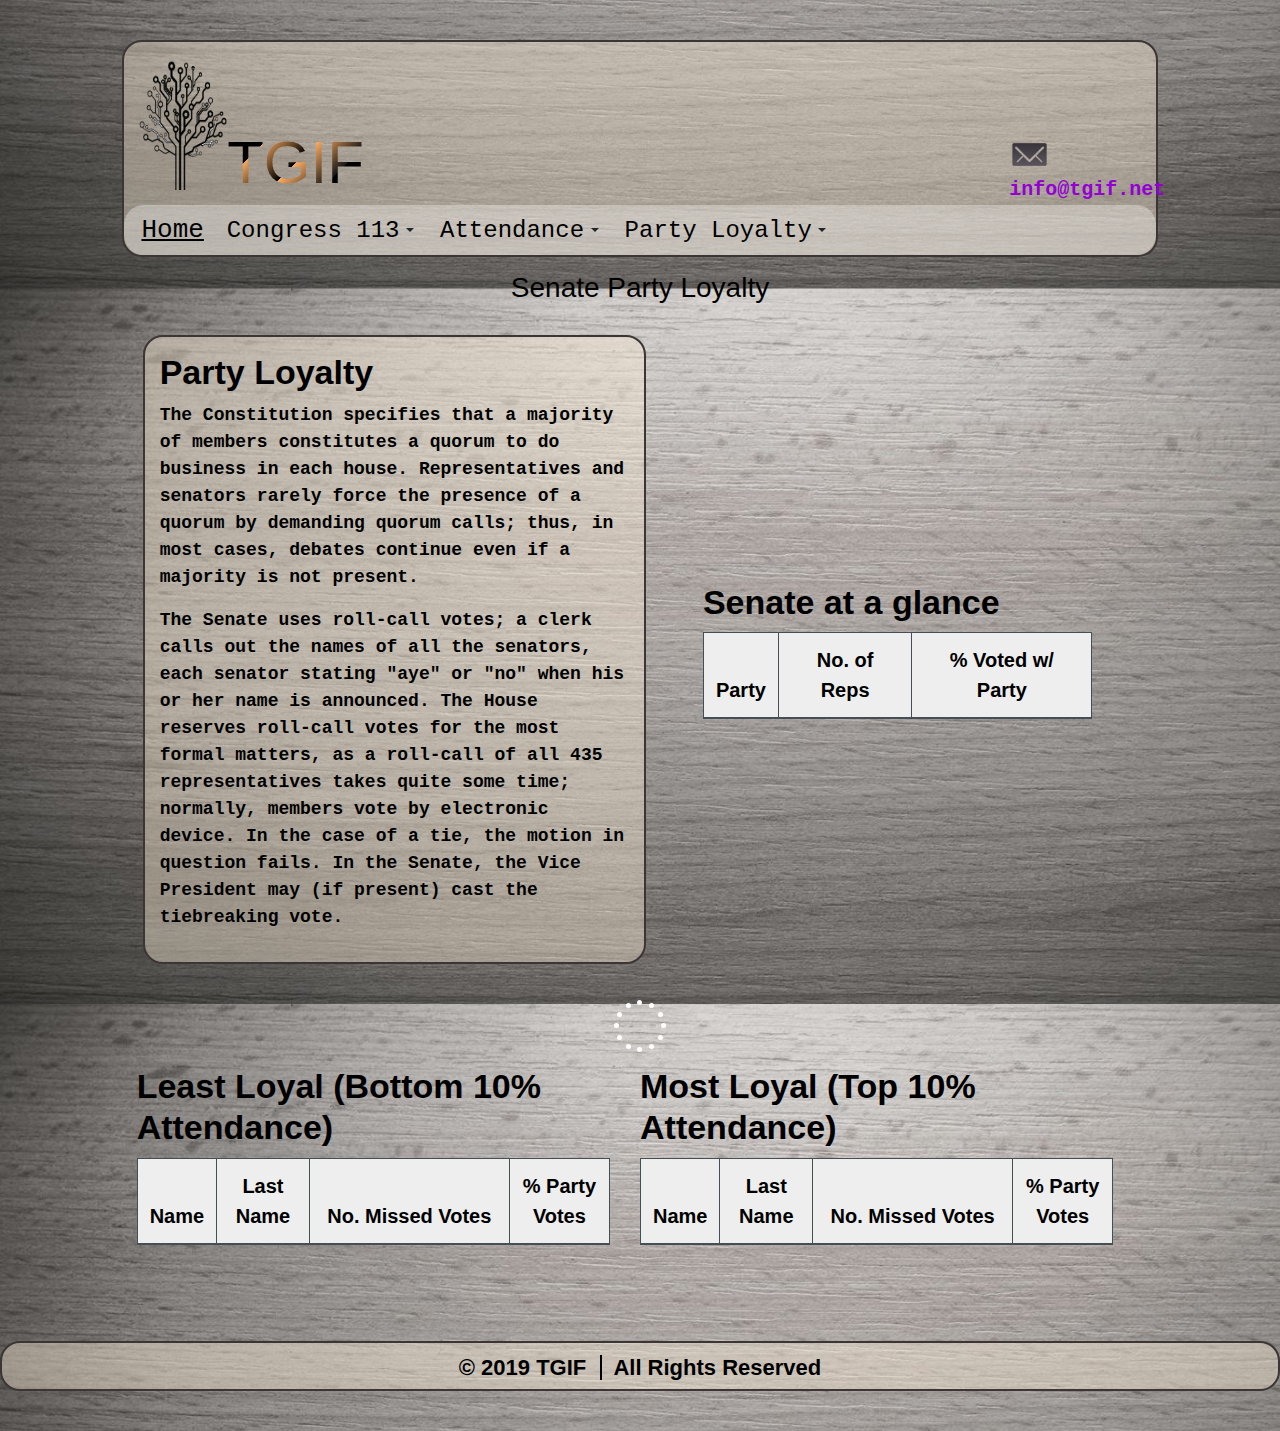
<file: senate-party-loyalty-statistics.html>
<!DOCTYPE html>
<html lang="en">

<head>
  <link rel="stylesheet" href="https://maxcdn.bootstrapcdn.com/bootstrap/4.0.0-beta.3/css/bootstrap.min.css" integrity="sha384-Zug+QiDoJOrZ5t4lssLdxGhVrurbmBWopoEl+M6BdEfwnCJZtKxi1KgxUyJq13dy" crossorigin="anonymous">
  <link rel="stylesheet" href="https://maxcdn.bootstrapcdn.com/bootstrap/4.3.1/css/bootstrap.min.css">
  <link rel="stylesheet" href="styles/styles.css">
  <script src="https://ajax.googleapis.com/ajax/libs/jquery/3.3.1/jquery.min.js"></script>
  <script src="https://cdnjs.cloudflare.com/ajax/libs/popper.js/1.14.7/umd/popper.min.js"></script>
  <script src="https://maxcdn.bootstrapcdn.com/bootstrap/4.3.1/js/bootstrap.min.js"></script>
</head>

<body>
  <div class="imag">
    <div class="container-fluid col-lg-10 my-container">
      <div class="layer">
        <div class="row">

          <div class="col-6 col-lg-10">
            <div class="row">
              <img class="page-logo" src="images/logo.png" alt="logo">
              <h1 data-heading="Slide">TGIF</h1>
            </div>
          </div>

          <div class="col-6 col-lg-2 email">
            <div><img class="msg" src="images/msg.png" alt="email">
              <a href="mailto:info@tgif.net">info@tgif.net</a></div>
          </div>

        </div>
        <div class="top">
          <div class="col nav-bar">
            <div class="col-12 dropdown row my-dropdown">
              <a class="home" href="index.html">Home</a>
              <div class="dropdown-toggle">
                <button class="dropdown my-button" type="button" data-toggle="dropdown">Congress 113</button>
                <ul class="dropdown-menu menu-item my-item">
                  <li><a href="house-data.html">House</a></li>
                  <li><a href="senate-data.html">Senate</a></li>

                </ul>
              </div>
              <div class="dropdown-toggle">
                <button class="dropdown my-button" type="button" data-toggle="dropdown">Attendance</button>
                <ul class="dropdown-menu menu-item my-item">
                  <li><a href="house-attendance-statistics-page.html">House</a></li>
                  <li><a href="senate-attendance-statistics-page.html">Senate</a></li>

                </ul>
              </div>
              <div class="dropdown-toggle">
                <button class="dropdown my-button" type="button" data-toggle="dropdown">Party Loyalty</button>
                <ul class="dropdown-menu menu-item my-item">
                  <li><a href="house-party-loyalty-statistics-page.html">House</a></li>
                  <li><a href="senate-party-loyalty-statistics.html">Senate</a></li>

                </ul>
              </div>
            </div>
          </div>
        </div>
      </div>

      <div class="conainer-fluid">
        <h2 class="page-titles">Senate Party Loyalty</h2>
        <div class="row col-12 justify-content-around">
          <div class="col-6 text order-1">
            <h2 class="senator">Party Loyalty</h2>

            <p>The Constitution specifies that a majority of members constitutes a quorum to do business in each house. Representatives and senators rarely force the presence of a quorum by demanding quorum calls; thus, in most cases, debates continue even if a majority is not present.</p>

            <p>The Senate uses roll-call votes; a clerk calls out the names of all the senators, each senator stating "aye" or "no" when his or her name is announced. The House reserves roll-call votes for the most formal matters, as a roll-call of all 435 representatives takes quite some time; normally, members vote by electronic device. In the case of a tie, the motion in question fails. In the Senate, the Vice President may (if present) cast the tiebreaking vote.
            </p>
          </div>


          <div class="col-5 order-2 align-self-center">
            <h2 class="table-title">Senate at a glance</h2>
            <table class="table table-bordered table-dark" id="senate-table">
              <thead class="table-head">
                <tr>
                  <th>Party</th>
                  <th>No. of Reps</th>
                  <th>% Voted w/ Party</th>
                </tr>
              </thead>
              <tbody id="tBody"></tbody>
            </table>

          </div>
        </div>
      </div>

      <div class="row justify-content-center">
        <div id="load" class="lds-default">
          <div></div>
          <div></div>
          <div></div>
          <div></div>
          <div></div>
          <div></div>
          <div></div>
          <div></div>
          <div></div>
          <div></div>
          <div></div>
          <div></div>
        </div>
      </div>

      <div class="row col-12 justify-content-around">
        <div class="col-6">
          <h2 class="table-title">Least Loyal (Bottom 10% Attendance)</h2>
          <table class="table table-bordered table-dark" id="table-body">
            <thead class="table-head">
              <tr>
                <th>Name</th>
                <th>Last Name</th>
                <th class="miss">No. Missed Votes</th>
                <th>% Party Votes</th>
              </tr>
            </thead>
            <tbody id="table-body3">
            </tbody>
          </table>
        </div>

        <div class="col-6">
          <h2 class="table-title">Most Loyal (Top 10% Attendance)</h2>
          <table class="table table-bordered table-dark" id="table-most">
            <thead class="table-head">
              <tr>
                <th>Name</th>
                <th>Last Name</th>
                <th class="miss">No. Missed Votes</th>
                <th>% Party Votes</th>
              </tr>
            </thead>
            <tbody id="table-body4">
            </tbody>
          </table>
        </div>
      </div>
    </div>
    <div class="footer col-12">
      <div class="rights col">&copy; 2019 TGIF <span class="line"></span> All Rights Reserved </div>
    </div>


    <script src="main/senate-statistics.js"></script>



  </div>
</body></html>
</file>
<file: styles/styles.css>
#table-body a {
  color: black;
}

.table-body,
#table-body,
#table-most,
#senate-table {
  width: 100%;
}

.table-body,
#table-body,
#table-most,
#senate-table td {
  background: #afabab;
  font-size: 20px;
  color: black;
  text-align: center;
}

.table-title {
  font-size: 34px;
  font-weight: 600;
  color: black;
}

.table-dark td {
  max-width: 120px;
}

.table-head {
  background: grey;
  font-size: 20px;
  font-weight: 600;
  text-align: center;
  color: black;
}

.miss {
  width: 200px;
}

.table-head tr:first-child td:nth-child(2),
tr:first-child td:nth-child(5) {
  width: 160px;
}

.table-head tr:first-child td:nth-child(7) {
  width: 205px;
}

#FilterForm {
  margin-left: 0px;
  margin-top: 0px;
}

html {
  height: 100%;
  margin: 0;
}

p,
td,
a {
  font-family: monospace;
}

h2 {
  margin-bottom: 10px;
  margin-top: 8px;
}

.imag {
    background-image: url(/images/bgrd.jpg);
    background-position: left;
    background-repeat: round;
    overflow: overlay;
    background-size: contain;
}

.layer {
  background: #faebd76b;
  border-radius: 20px;
  border: 2px solid #3c3535;
}

.main-image {
  width: 80%;
  height: auto;
  align-self: center;
}

.msg {
  width: 30px;
}

.page-logo {
  width: 44%;
  height: 90px;
  margin-top: 15px;
  margin-left: 20px;
  margin-bottom: 6px;
}

.footer {
  border: 2px solid #3c3535;
  width: 100%;
  margin-top: 80px;
  background: #faebd76b;
  border-radius: 20px;
  margin-bottom: 40px;
}

.rights {
  text-align: center;
  font-size: 22px;
  color: black;
  height: 46px;
  padding-top: 8px;
  font-weight: 600;
}

.email {
  align-self: flex-end;
  font-size: 18px;
  margin-top: 15px;
}

.email a {
  font-size: 16px;
  font-weight: 600;
  color: darkviolet;
}

.filter-state {
  font-weight: 600;
  color: black;
  font-size: 24px;
  margin-right: 0px;
}

.filters {
  font-weight: 500;
  color: black;
  margin-top: 25px;
  margin-right: 14px;
  font-size: 18px;
}

.my-container {
  margin-top: 40px;
}

.nav-bar {
  width: 100%;
  height: 60px;
  margin-bottom: 50px;
}

.top {
  background: #ffffff54;
  height: 38px;
  border-radius: 20px;
}

.menu-item {
  background: gray;
}

.nav-bar a {
  text-decoration: none;
  font-size: 24px;
  width: 80px;
  text-align: center;
  color: black;
}

.nav-bar li {
  text-align: left;
  padding-left: 10px;
}

.nav-bar li:hover {
  background: #ffffff54;
  border-radius: 20px;
}

.birds {
  margin-bottom: -60px;
  width: 72%;
}

.birds:hover {
  position: relative;
  -webkit-animation-name: example;
  -webkit-animation-duration: 7s;
  -webkit-animation-fill-mode: both;
}

.home {
  margin-left: -6px;
}

.home:hover {
  background-color: grey;
  border-radius: 20px;
}

.my-dropdown {
  text-align: center;
  padding-top: 6px;
  border-radius: 20px;
}

.my-item {
  width: 100px;
}

.my-button {
  border: none;
  background: none;
  font-size: 24px;
  color: black;
  margin-right: -8px;
  height: 100%;
  font-family: monospace;
  align-self: center;
  margin-left: 20px;
}

#button {
  border: none;
  background: none;
  font-size: 24px;
  color: black;
  height: 100%;
  font-family: monospace;
  align-self: center;
}

.line {
  border-right: 2px solid black;
  margin-right: 11px;
  margin-left: 8px;
}

.my-button:hover,
#button:hover,
#button2:hover,
#button3:hover {
  background-color: grey;
  border-radius: 20px;
}

#mySelect {
  width: 80px;
  color: black;
  font-size: 18px;
  border: 2px solid black;
  font-weight: 500;
  background: #faebd76b;
  border-radius: 20px;
  margin-bottom: 10px;
}

.page-titles {
  text-align: center;
  font-size: 24px;
  color: black;
}

#demo {
  margin-top: 20px;
}

.text,
.main-content {
  font-size: 18px;
  margin-top: 20px;
  margin-bottom: 30px;
  order: 1;
  background: #faebd76b;
  border-radius: 20px;
  font-weight: 600;
  padding: 15px;
  border: 2px solid #3c3535;
  color: black;
}

.main-img {
  display: none;
}

#textResult {
  text-align: center;
  font-size: 24px;
  color: red;
}

#senate-data th {
  position: sticky;
  background: grey;
  border: 1px solid black;
  top: -1px;
}

.sub-titles {
  font-size: 34px;
  font-weight: 600;
}

.about-title {
  margin-left: -8px;
  font-size: 26px;
  font-weight: 600;
}

.about-text {
  padding-left: 4px;
}

.main-text {
  padding-left: 24px;
}

.senator {
  margin-top: 0;
  margin-bottom: 10px;
  font-size: 34px;
  font-weight: 600;
}

.more {
  background: #faebd76b;
  font-weight: bold;
  border-radius: 20px;
}

.button-div {
  display: flex;
  justify-content: center;
}

.accordion {
  color: black;
  border: none;
  font-size: 16px;
}

.panel-down {
  order: 2;
  padding-right: 16px;
}

.active,
.accordion:hover {
  background-color: #ccc;
}

.panel {
  display: none;
  overflow: hidden;
}

#senate-table {
  font-size: 22px;
  border-color: #454d55;
}

option {
  background: #a9a1a1;
}

h1 {
  margin-bottom: 0px;
  align-self: flex-end;
  font-weight: normal;
  font-size: 40px;
  background: linear-gradient(-45deg, #000000 25%, #151515 25%, #feac5e 50%, #000000 50%, #f7a75c 75%, #000000 75%, #000000);
  -webkit-background-clip: text;
  -webkit-text-fill-color: transparent;
}

.page-titles {
  font-size: 28px;
  color: black;
  text-align: center;
  padding-top: 6px;
}


@-webkit-keyframes example {
  0% {
    bottom: 0px;
    left: 0px;
  }

  100% {
    bottom: 600px;
    left: 280px;
  }
}

#myBtn {
  border: 2px solid black;
  position: fixed;
  bottom: 20px;
  right: 30px;
  z-index: 99;
  outline: none;
  background-color: grey;
  color: black;
  cursor: pointer;
  padding: 15px;
  border-radius: 10px;
  font-size: 18px;
}

#myBtn:hover {
  background-color: #555;
}

.tableFixHead    { overflow-y: auto; height: 500px; }
.tableFixHead th { position: sticky; top: 0; }

table  { border-collapse: collapse; width: 100%; }
th, td { padding: 8px 16px; }
th     { background:#eee; }


/* Small devices (portrait tablets and large phones, 600px and up) */
@media only screen and (min-width: 600px) {}

/* Medium devices (landscape tablets, 768px and up) */
@media only screen and (min-width: 768px) {}

/* Large devices (laptops/desktops, 992px and up) */
@media only screen and (min-width: 992px) {}

/* Extra large devices (large laptops and desktops, 1200px and up) */
@media only screen and (min-width: 1200px) {

  .page-logo {
    width: 10%;
    height: 130px;
    margin-top: 18px;
    margin-left: 30px;
    margin-bottom: 15px;
  }

  h1 {
    font-size: 60px;
    margin-bottom: 6px;
  }

  .main-content {
    font-size: 22px;
    padding: 40px;
  }

  .main-img {
    display: inline-grid;
    width: 80%;
    margin-left: 55px;
  }

  .top {
    height: 50px;
  }

  .nav-bar a {
    font-size: 26px;
    margin-right: -12px;
    text-decoration: underline;

  }

  .msg {
    width: 28%;
  }

  .email a {
    font-size: 20px;
  }

  .about-title {
    font-size: 34px;
  }

  #FilterForm {
    margin-left: 20px;
    margin-top: 20px;
  }

  .filter-state {
    margin-right: 10px;
  }

  .lds-default {
    display: inline-block;
    position: relative;
    width: 64px;
    height: 64px;
  }

  .lds-default div {
    position: absolute;
    width: 5px;
    height: 5px;
    background: #fff;
    border-radius: 50%;
    animation: lds-default 1.2s linear infinite;
  }

  .lds-default div:nth-child(1) {
    animation-delay: 0s;
    top: 29px;
    left: 53px;
  }

  .lds-default div:nth-child(2) {
    animation-delay: -0.1s;
    top: 18px;
    left: 50px;
  }

  .lds-default div:nth-child(3) {
    animation-delay: -0.2s;
    top: 9px;
    left: 41px;
  }

  .lds-default div:nth-child(4) {
    animation-delay: -0.3s;
    top: 6px;
    left: 29px;
  }

  .lds-default div:nth-child(5) {
    animation-delay: -0.4s;
    top: 9px;
    left: 18px;
  }

  .lds-default div:nth-child(6) {
    animation-delay: -0.5s;
    top: 18px;
    left: 9px;
  }

  .lds-default div:nth-child(7) {
    animation-delay: -0.6s;
    top: 29px;
    left: 6px;
  }

  .lds-default div:nth-child(8) {
    animation-delay: -0.7s;
    top: 41px;
    left: 9px;
  }

  .lds-default div:nth-child(9) {
    animation-delay: -0.8s;
    top: 50px;
    left: 18px;
  }

  .lds-default div:nth-child(10) {
    animation-delay: -0.9s;
    top: 53px;
    left: 29px;
  }

  .lds-default div:nth-child(11) {
    animation-delay: -1s;
    top: 50px;
    left: 41px;
  }

  .lds-default div:nth-child(12) {
    animation-delay: -1.1s;
    top: 41px;
    left: 50px;
  }

  @keyframes lds-default {

    0%,
    20%,
    80%,
    100% {
      transform: scale(1);
    }

    50% {
      transform: scale(1.5);
    }
  }


}
</file>
